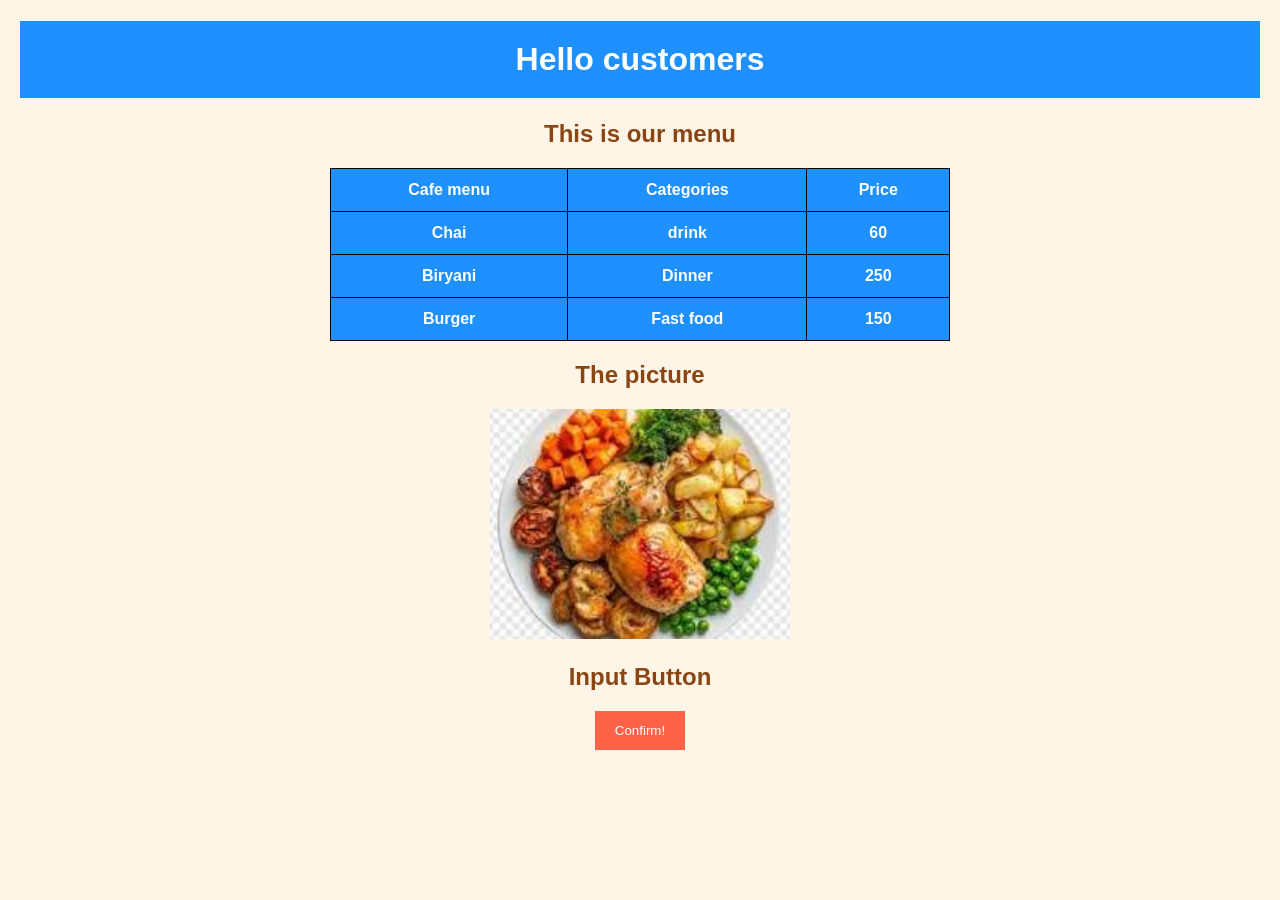
<file: index.html>
<!DOCTYPE html>
<html>
<head>
    <link rel="stylesheet" href="style.css">
<style>
table, th, td {
  border: 1px solid black;
}
</style>
</head>

<body>




<h1 style="background-color:DodgerBlue;">Hello customers</h1>
<h2>This is our menu</h2>


<p style="background-color:Tomato;"

  ></p>




<table style="width:50%">
  <tr>
    <th>Cafe menu</th>
    <th>Categories</th> 
    <th>Price</th>
  </tr>
  <tr>
    <th>Chai</td>
    <th>drink</td>
    <th>60</td>
  </tr>
  <tr>
    <th>Biryani</td>
    <th>Dinner</td>
    <th>250</td>
  </tr>
  <tr>
    <th>Burger</td>
    <th>Fast food</td>
    <th>150</td>
  </tr>

</table>




<h2>The picture</h2>

<picture>

  <img src="images/imageone.jfif"
     alt="Cafe Picture"
     width="300">
</picture>



<h2>Input Button</h2>

<input type="button" onclick="alert('Order confirmed!')" value="Confirm!">


</body>
</html>
</file>
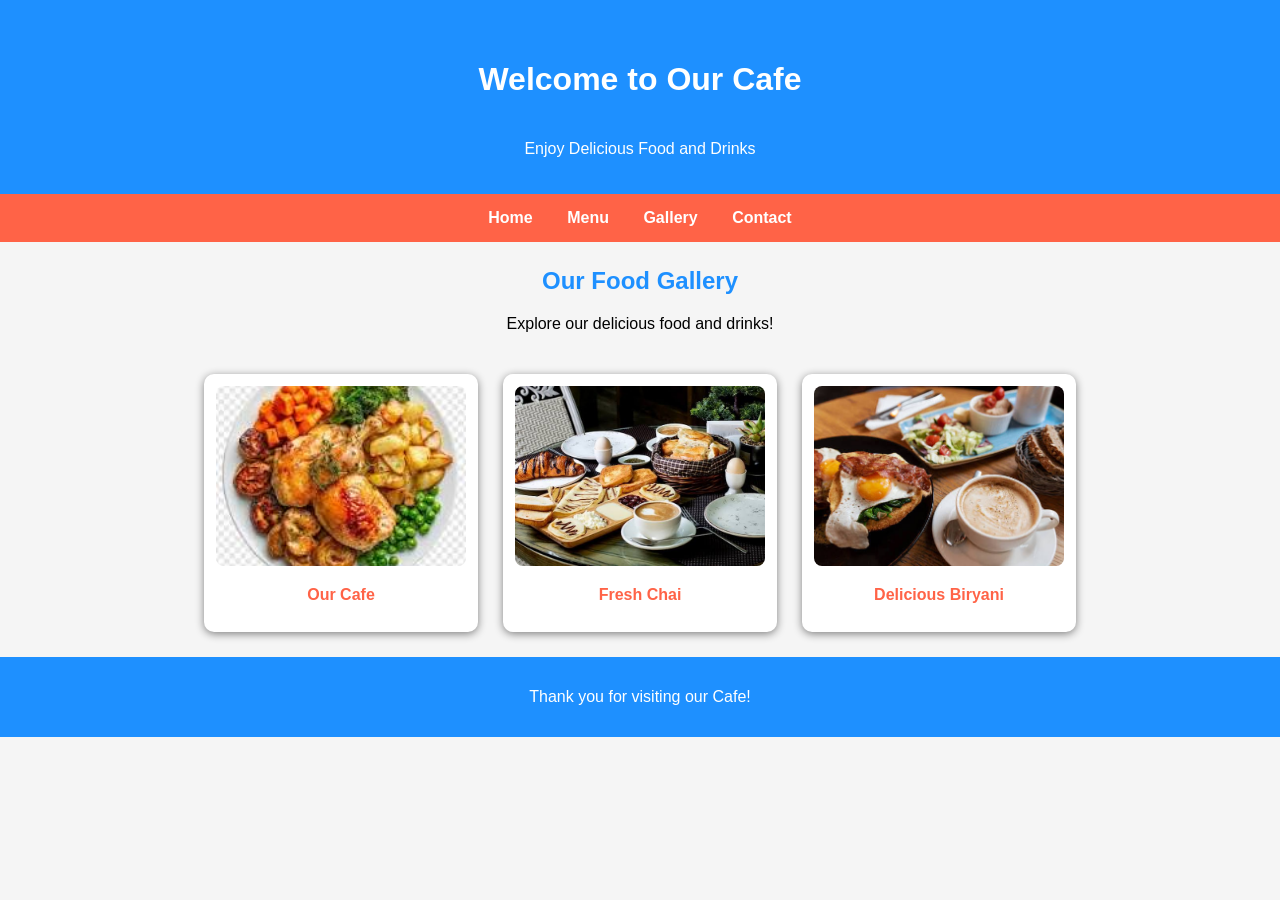
<file: gallery.html>
<!DOCTYPE html>
<html>
<head>
    <title>Cafe Gallery</title>
    <link rel="stylesheet" href="style.css">

    <style>
        body {
            font-family: Arial, sans-serif;
            margin: 0;
            background-color: #f5f5f5;
            text-align: center;
        }

        header {
            background-color: DodgerBlue;
            color: white;
            padding: 20px;
        }

        nav {
            background-color: Tomato;
            padding: 15px;
        }

        nav a {
            color: white;
            text-decoration: none;
            margin: 15px;
            font-weight: bold;
        }

        h2 {
            color: DodgerBlue;
            margin-top: 25px;
        }

        .gallery {
            display: flex;
            flex-wrap: wrap;
            justify-content: center;
            gap: 25px;
            padding: 25px;
        }

        .gallery-item {
            background-color: white;
            width: 250px;
            padding: 12px;
            border-radius: 10px;
            box-shadow: 0 2px 8px gray;
        }

        .gallery-item img {
            width: 100%;
            height: 180px;
            object-fit: cover;
            border-radius: 8px;
        }

        .gallery-item p {
            color: Tomato;
            font-weight: bold;
        }

        footer {
            background-color: DodgerBlue;
            color: white;
            padding: 15px;
        }
    </style>
</head>

<body>

    <header>
        <h1>Welcome to Our Cafe</h1>
        <p>Enjoy Delicious Food and Drinks</p>
    </header>

    <nav>
        <a href="index.html">Home</a>
        <a href="menu.html">Menu</a>
        <a href="gallery.html">Gallery</a>
        <a href="contact.html">Contact</a>
    </nav>

    <h2>Our Food Gallery</h2>
    <p>Explore our delicious food and drinks!</p>

    <div class="gallery">

        <div class="gallery-item">
            <img src="images/imageone.jfif" alt="Cafe picture">
            <p>Our Cafe</p>
        </div>

        <div class="gallery-item">
            <img src="images/images (1).jfif" alt="Chai">
            <p>Fresh Chai</p>
        </div>

        <div class="gallery-item">
            <img src="images/images.jfif" alt="Biryani">
            <p>Delicious Biryani</p>
        </div>

        

    </div>

    <footer>
        <p>Thank you for visiting our Cafe!</p>
    </footer>

</body>
</html>
</file>
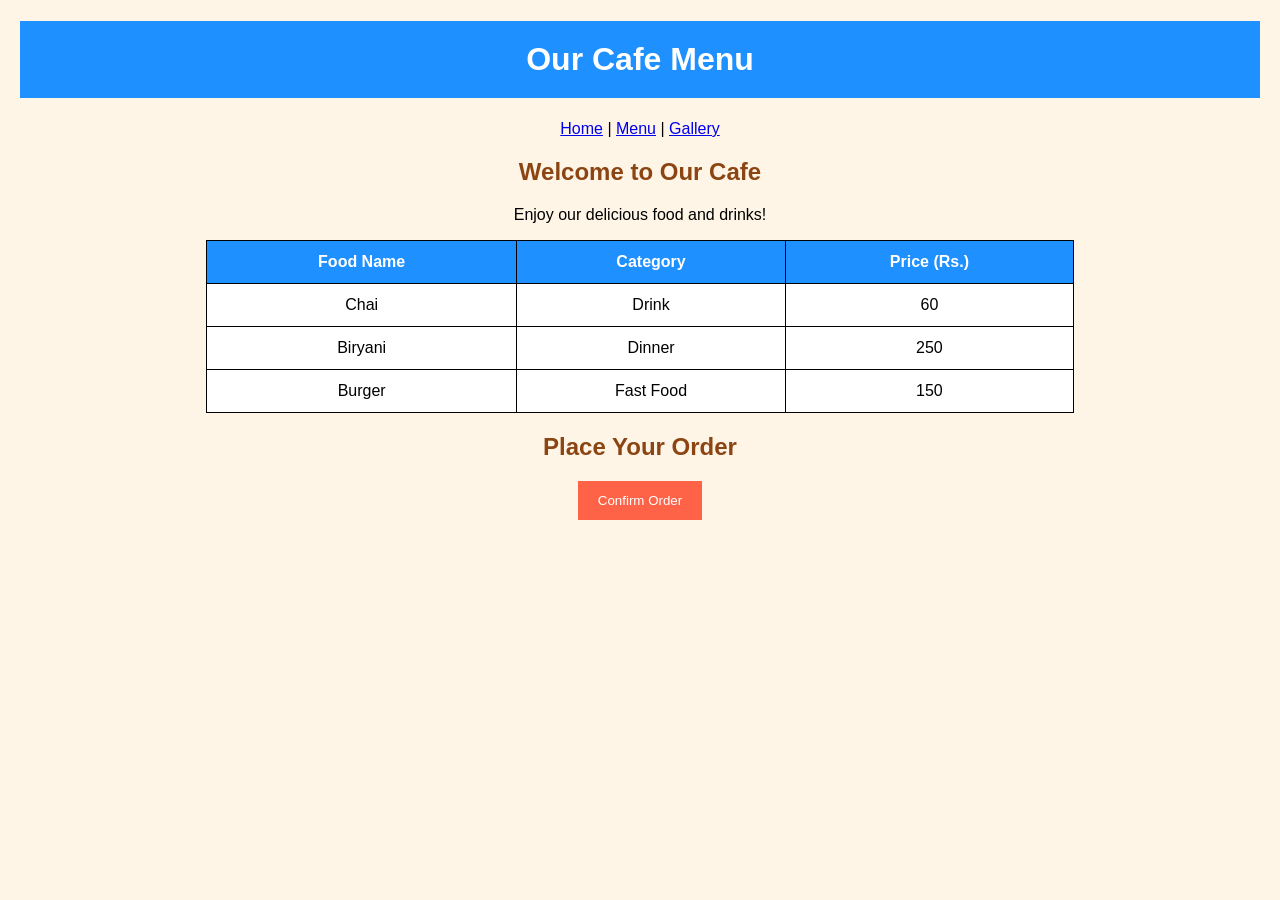
<file: menu.html>
<!DOCTYPE html>
<html>
<head>
    <title>Our Cafe Menu</title>
    <link rel="stylesheet" href="style.css">
</head>

<body>

    <h1 style="background-color:DodgerBlue;">
        Our Cafe Menu
    </h1>

    <nav>
        <a href="index.html">Home</a> |
        <a href="menu.html">Menu</a> |
        <a href="gallery.html">Gallery</a>
    </nav>

    <h2>Welcome to Our Cafe</h2>

    <p>Enjoy our delicious food and drinks!</p>

    <table style="width:70%; margin:auto;">
        <tr>
            <th>Food Name</th>
            <th>Category</th>
            <th>Price (Rs.)</th>
        </tr>

        <tr>
            <td>Chai</td>
            <td>Drink</td>
            <td>60</td>
        </tr>

        <tr>
            <td>Biryani</td>
            <td>Dinner</td>
            <td>250</td>
        </tr>

        <tr>
            <td>Burger</td>
            <td>Fast Food</td>
            <td>150</td>
        </tr>
    </table>

    <h2>Place Your Order</h2>

    <input type="button"
    onclick="alert('Order confirmed!')"
    value="Confirm Order">

</body>
</html>
</file>
<file: style.css>
body {
    font-family: Arial, sans-serif;
    background-color: #fff5e6;
    margin: 20px;
    text-align: center;
}

h1 {
    color: white;
    padding: 20px;
}

h2 {
    color: #8b4513;
}

table {
    width: 70%;
    margin: 20px auto;
    border-collapse: collapse;
    background-color: white;
}

th, td {
    border: 1px solid black;
    padding: 12px;
}

th {
    background-color: dodgerblue;
    color: white;
}

input[type="button"] {
    background-color: tomato;
    color: white;
    padding: 12px 20px;
    border: none;
    cursor: pointer;
}
</file>
